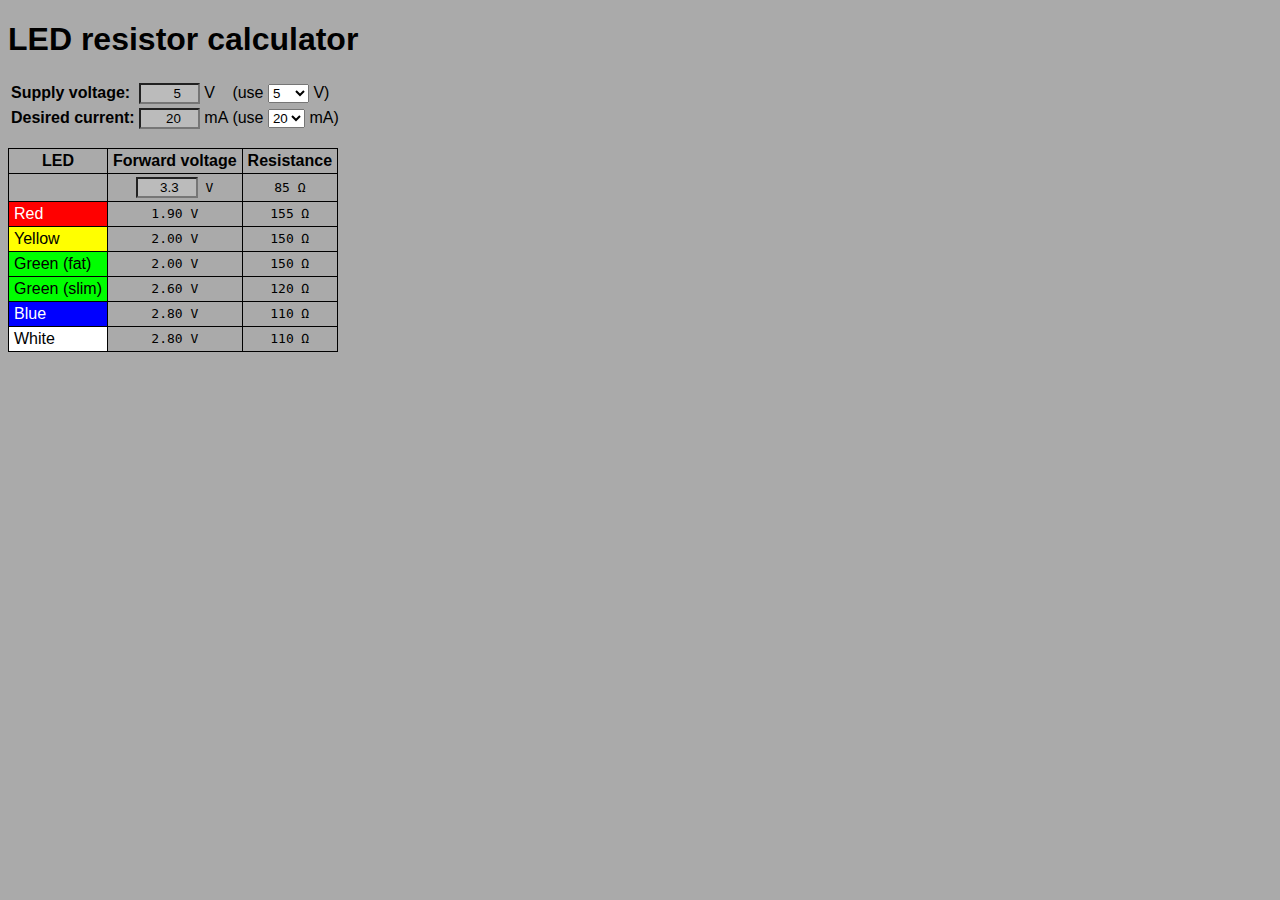
<file: www/led/index.html>
<!DOCTYPE html>
<html>
<head>
  <meta charset="utf-8">
  <link rel="stylesheet" type="text/css" href="style.css">
  <title>LED resistor calculator</title>
</head>
<body onload="init()">
<script src="led.js"></script>

<h1>LED resistor calculator</h1>

<table>
  <tr>
    <td><b>Supply voltage:</b></td>
    <td><input id="supply-voltage" type="number" class="led-voltage-input" step="0.1" value="5" min="0" required> V</td>
    <td>
      (use
      <select id="supply-voltage-dropdown">
        <option value="3.3"        >3.3</option>
        <option value="5"  selected>5</option>
        <option value="9"          >9</option>
        <option value="12"         >12</option>
      </select>
      V)
    </td>
  </tr>
  <tr>
    <td><b>Desired current:</b></td>
    <td><input id="led-current" type="number" class="led-current-input" step="0.1" value="20" min="0" required> mA</td>
    <td>
      (use
      <select id="led-current-dropdown">
        <option value="2"          >2</option>
        <option value="10"         >10</option>
        <option value="20" selected>20</option>
      </select>
      mA)
    </td>
  </tr>
</table>

<p>

<table class="grid" id="led-table">
  <tr>
    <th>LED</th>
    <th>Forward voltage</th>
    <th>Resistance</th>
  </tr>
  <tr>
    <td></td>
    <td class="tt center"><input id="custom-led-voltage-input" type="number" class="led-voltage-input" step="0.1" value="3.3" min="0" required> V</td>
    <td class="tt center"><span id="custom-resistor-value" class="tt"></span> &ohm;</td>
  </tr>
</table>



</body>
</html>
</file>
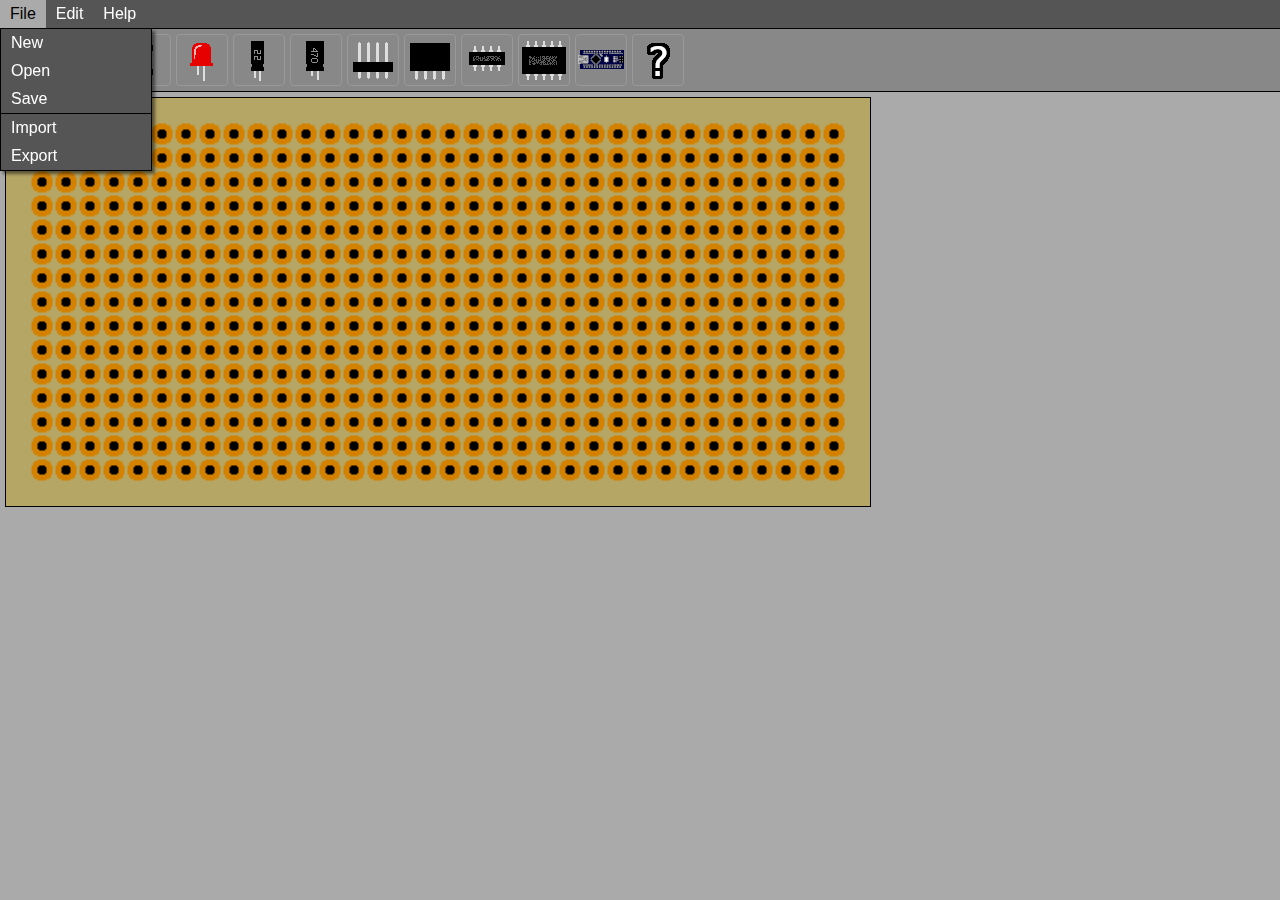
<file: www/perf/index.html>
<!DOCTYPE html>
<html>
<head>
  <meta charset="utf-8">
  <link rel="stylesheet" type="text/css" href="style.css">
  <link rel="stylesheet" type="text/css" href="menu.css">
  <title>Perfboard Planner</title>
</head>
<body>
<script src="perf.js"></script>
<script src="popups.js"></script>
<script src="resistor.js"></script>
<script src="led.js"></script>
<script src="ecap.js"></script>
<script src="ic.js"></script>
<script src="header.js"></script>
<script src="misc.js"></script>
<script src="no-config.js"></script>

<div id="popup-background"></div>

<div class="menu">
  <div class="menu-item"><span>File</span>
    <div class="menu-children">
      <div class="menu-item"><span onclick="board.menuNew()"   >New</span></div>
      <div class="menu-item"><span onclick="board.menuOpen()"  >Open</span></div>
      <div class="menu-item"><span onclick="board.menuSave()"  >Save</span></div>
      <div class="menu-item menu-sep"></div>
      <div class="menu-item"><span onclick="board.menuImport()">Import</span></div>
      <div class="menu-item"><span onclick="board.menuExport()">Export</span></div>
    </div>
  </div>
  <div class="menu-item"><span>Edit</span>
    <div class="menu-children">
      <div class="menu-item"><span onclick="board.menuCut()"   >Cut</span></div>
      <div class="menu-item"><span onclick="board.menuCopy()"  >Copy</span></div>
      <div class="menu-item"><span onclick="board.menuPaste()" >Paste</span></div>
      <div class="menu-item menu-sep"></div>
      <div class="menu-item"><span onclick="board.menuBoardSize()">Board Size</span></div>
      <div class="menu-item"><span onclick="board.menuZoom()"  >Display Zoom</span></div>
    </div>
  </div>
  <div class="menu-item"><span>Help</span>
    <div class="menu-children">
      <div class="menu-item"><span onclick="board.menuHelp()"  >Help</span></div>
      <div class="menu-item menu-sep"></div>
      <div class="menu-item"><span onclick="board.menuAbout()" >About</span></div>
    </div>
  </div>
</div>

<div id="toolbox"></div>

<div class="board-frame">
  <canvas id="board" width="10" height="10"></canvas>
</div>

<div id="debug" style="display: none; float: right; border: 1px solid #000; background-color: #fff; color: #000; white-space: pre; font-family: monospace;">&nbsp;</div>

<div id="popup" style="display: none">
  <div id="about-popup" style="display: none">
    <div class="popup-title">Perfboard Planner</div>
    <div class="popup-text-line"><a target="_blank" href="https://github.com/moefh/ee-tools">Go to project page on Github</a></div>
    <div class="popup-text-line">A <i>very</i> simple web-based perfboard planner.</div>
    <div class="popup-buttons">
      <button class="popup-button" onclick="board.closePopup()">Close</button>
    </div>
  </div>
  
  <div id="help-popup" style="display: none">
    <div class="popup-title">Help and Usage</div>
    
    <div id="help-popup-text" class="popup-vert-scroll">
      <div class="popup-text-line">
        Double-click a component to open its configuration.
      </div>

      <div class="popup-subtitle">Keyboard Shortcuts:</div>
      
      <div class="popup-text-line">
        <table class="grid">
          <tr><td><b><tt>R</tt></b></td>       <td>rotate selected component</td></tr>
          <tr><td><b><tt>DEL</tt></b></td>     <td>delete selected components</td></tr>
          <tr><td><b><tt>CTRL+X</tt></b></td>  <td>cut selected components</td></tr>
          <tr><td><b><tt>CTRL+C</tt></b></td>  <td>copy selected components</td></tr>
          <tr><td><b><tt>CTRL+V</tt></b></td>  <td>paste previously copied components</td></tr>
        </table>
      </div>
    </div>
    
    <div class="popup-buttons">
      <button class="popup-button" onclick="board.closePopup()">Close</button>
    </div>
  </div>
  
  <div id="export-popup" style="display: none">
    <div class="popup-title">Export Data</div>

    <div class="popup-text-line">
      Save the text below to import later:
    </div>
    
    <div class="popup-text-line">
      <textarea id="export-popup-data" rows="8" cols="40"></textarea>
    </div>
    
    <div class="popup-buttons">
      <button class="popup-button" onclick="board.closePopup()">Close</button>
    </div>
  </div>

  <div id="import-popup" style="display: none">
    <div class="popup-title">Import Data</div>

    <div class="popup-text-line">
      Paste below a previously exported text:
    </div>

    <div class="popup-text-line">
      <textarea id="import-popup-data" rows="8" cols="40"></textarea>
    </div>
    
    <div class="popup-buttons">
      <button class="popup-button" onclick="board.closePopup()">Cancel</button>
      <button class="popup-button" onclick="board.confirmPopup()">Import</button>
    </div>
  </div>
  
  <div id="new-board-popup" style="display: none">
    <div class="config-panel">
      <div class="config-title">New Board</div>
      <div class="config-label">Size:</div>
      <div class="config-value">
        <input type="text" id="board-new-w" size="3" onkeypress="board.popupKeyPress()">
        x
        <input type="text" id="board-new-h" size="3" onkeypress="board.popupKeyPress()">
      </div>
      <div class="config-buttons">
        <button class="config-button-ok"     onclick="board.closePopup()">Cancel</button>
        <button class="config-button-cancel" onclick="board.confirmPopup()">OK</button>
      </div>
    </div>
  </div>
  
  <div id="board-config" style="display: none">
    <div class="config-panel">
      <div class="config-title">Board Size</div>
      <div class="config-label">Size:</div>
      <div class="config-value">
        <input type="text" id="board-config-w" size="3" onkeypress="board.popupKeyPress()">
        x
        <input type="text" id="board-config-h" size="3" onkeypress="board.popupKeyPress()">
      </div>
      <div class="config-buttons">
        <button class="config-button-ok"     onclick="board.closePopup()">Cancel</button>
        <button class="config-button-cancel" onclick="board.confirmPopup()">OK</button>
      </div>
    </div>
  </div>

  <div id="zoom-config" style="display: none">
    <div class="config-panel">
      <div class="config-title">Display Zoom</div>
      <div class="config-label">Zoom:</div>
      <div class="config-value"><input type="text" id="zoom-config-zoom" size="3" onkeypress="board.popupKeyPress()"></div>
      <div class="config-buttons">
        <button class="config-button-ok"     onclick="board.closePopup()">Cancel</button>
        <button class="config-button-cancel" onclick="board.confirmPopup()">OK</button>
      </div>
    </div>
  </div>

  <div id="resistor-config" style="display: none">
    <div class="config-panel">
      <div class="config-title">Resistor</div>
      <div class="config-label">Value:</div>
      <div class="config-value"><input id="resistor-config-value" type="text" size="4" onkeypress="board.popupKeyPress()"> Ω</div>
      <div class="config-label">Rotation:</div>
      <div class="config-value"><select id="resistor-config-rot"></select> degrees</div>
      <div class="config-buttons">
        <button class="config-button-cancel" onclick="board.closePopup()">Cancel</button>
        <button class="config-button-ok"     onclick="board.confirmPopup()">OK</button>
      </div>
    </div>
  </div>

  <div id="ic-config" style="display: none">
    <div class="config-panel">
      <div class="config-title">Integrated Circuit</div>
      <div class="config-label">Num Pins:</div>
      <div class="config-value"><input id="ic-config-npins" type="number" size="2" min="8" max="98" step="2" onkeypress="board.popupKeyPress()"></div>
      <div class="config-label">Name:</div>
      <div class="config-value"><input id="ic-config-name" type="text" size="10" onkeypress="board.popupKeyPress()"></div>
      <div class="config-label">Rotation:</div>
      <div class="config-value"><select id="ic-config-rot"></select> degrees</div>
      <div class="config-buttons">
        <button class="config-button-cancel" onclick="board.closePopup()">Cancel</button>
        <button class="config-button-ok"     onclick="board.confirmPopup()">OK</button>
      </div>
    </div>
  </div>

  <div id="header-config" style="display: none">
    <div class="config-panel">
      <div class="config-title" id="header-config-title">Header</div>
      <div class="config-label">Length:</div>
      <div class="config-value"><input id="header-config-sx" type="number" size="2" min="1" max="99" onkeypress="board.popupKeyPress()"></div>
      <div class="config-label">Width:</div>
      <div class="config-value"><input id="header-config-sy" type="number" size="2" min="1" max="99" onkeypress="board.popupKeyPress()"></div>
      <div class="config-label">Rotation:</div>
      <div class="config-value"><select id="header-config-rot"></select> degrees</div>
      <div class="config-buttons">
        <button class="config-button-cancel" onclick="board.closePopup()">Cancel</button>
        <button class="config-button-ok"     onclick="board.confirmPopup()">OK</button>
      </div>
    </div>
  </div>

  <div id="ecap-config" style="display: none">
    <div class="config-panel">
      <div class="config-title" id="ecap-config-title">Electrolytic Capacitor</div>
      <div class="config-label">Value:</div>
      <div class="config-value"><input id="ecap-config-value" type="text" size="4" onkeypress="board.popupKeyPress()"> F</div>
      <div class="config-label">Rotation:</div>
      <div class="config-value"><select id="ecap-config-rot"></select> degrees</div>
      <div class="config-buttons">
        <button class="config-button-cancel" onclick="board.closePopup()">Cancel</button>
        <button class="config-button-ok"     onclick="board.confirmPopup()">OK</button>
      </div>
    </div>
  </div>

  <div id="led-config" style="display: none">
    <div class="config-panel">
      <div class="config-title">LED</div>
      <div class="config-label">Size:</div>
      <div class="config-value">
        <select id="led-config-size">
          <option value="1">Small</option>
          <option value="2">Large</option>
        </select>
      </div>
      <div class="config-label">Color:</div>
      <div class="config-value">
        <select id="led-config-color">
          <option value="red"   >Red</option>
          <option value="green" >Green</option>
          <option value="blue"  >Blue</option>
          <option value="yellow">Yellow</option>
          <option value="white" >White</option>
        </select>
      </div>
      <div class="config-label">Rotation:</div>
      <div class="config-value"><select id="led-config-rot"></select> degrees</div>
      <div class="config-buttons">
        <button class="config-button-cancel" onclick="board.closePopup()">Cancel</button>
        <button class="config-button-ok"     onclick="board.confirmPopup()">OK</button>
      </div>
    </div>
  </div>

  <div id="other-config" style="display: none">
    <div class="config-panel">
      <div class="config-title">Custom Component</div>
      <div class="config-label">Size:</div>
      <div class="config-value">
        <input id="other-config-sx" type="number" min="1" max="99" size="3" onkeypress="board.popupKeyPress()">
        x
        <input id="other-config-sy" type="number" min="1" max="99" size="3" onkeypress="board.popupKeyPress()">
      </div>
      <div class="config-label">Name:</div>
      <div class="config-value"><input id="other-config-name" type="text" size="10" onkeypress="board.popupKeyPress()"></div>
      <div class="config-label">Color:</div>
      <div class="config-value">
        <select id="other-config-color">
          <option value="#d00">Red</option>
          <option value="#dd0">Yellow</option>
          <option value="#0d0">Green</option>
          <option value="#0dd">Cyan</option>
          <option value="#00d">Blue</option>
          <option value="#d0d">Purple</option>
          <option value="#ddd">White</option>
          <option value="#777">Grey</option>
          <option value="#000">Black</option>
        </select>
      </div>
      <div class="config-label">Rotation:</div>
      <div class="config-value"><select id="other-config-rot"></select> degrees</div>
      <div class="config-buttons">
        <button class="config-button-cancel" onclick="board.closePopup()">Cancel</button>
        <button class="config-button-ok"     onclick="board.confirmPopup()">OK</button>
      </div>
    </div>
  </div>

</div>

</body>
</html>
</file>
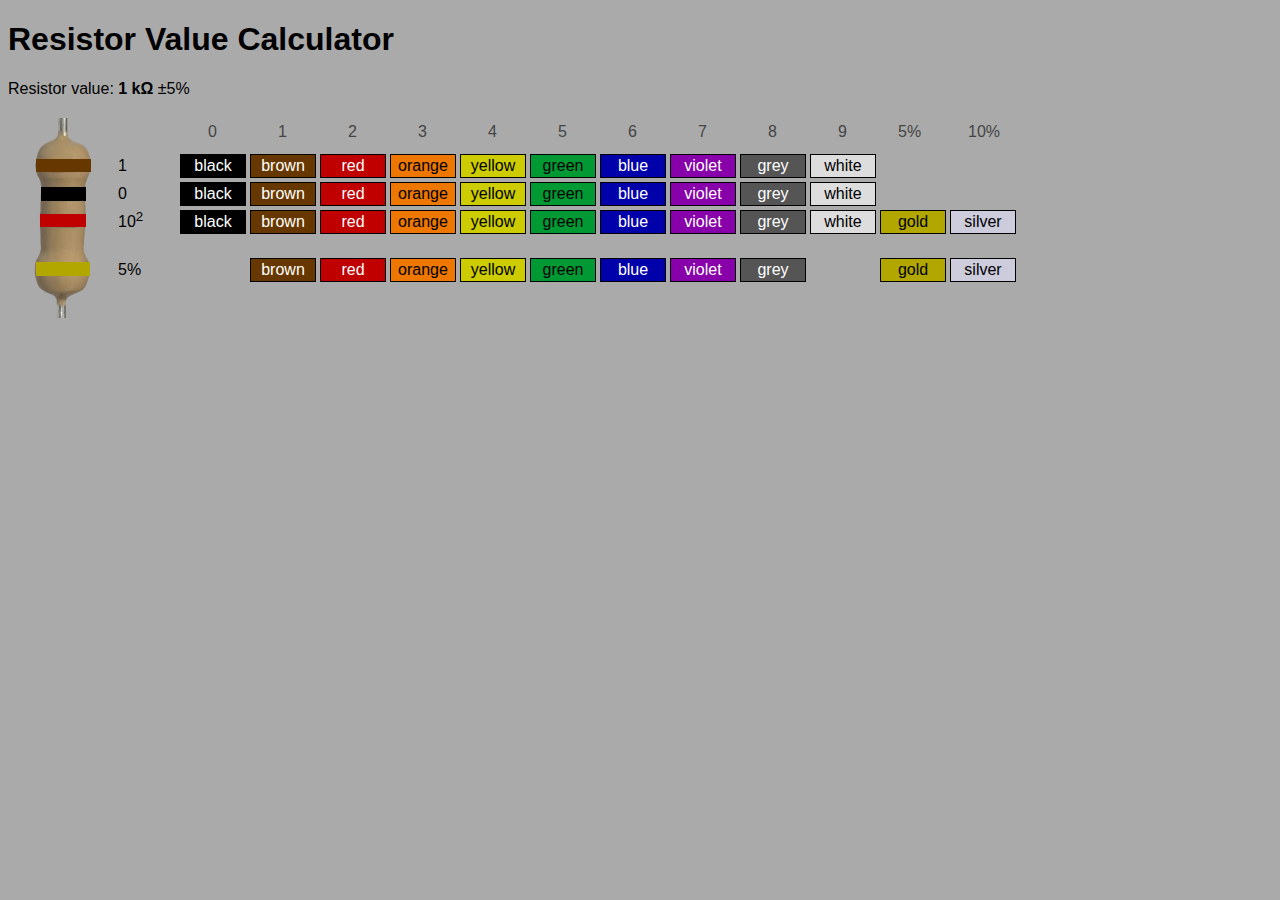
<file: www/res/index.html>
<!DOCTYPE html>
<html>
<head>
  <meta charset="utf-8">
  <link rel="stylesheet" type="text/css" href="style.css">
  <title>Resistor Value Calculator</title>
  <meta name="author" content="ricardo.massaro@gmail.com">
</head>
<body onload="init()">
  <script src="res.js"></script>
  
  <h1>Resistor Value Calculator</h1>

  <div class="resistor-value">
    Resistor value:
    <b><span id="resistor-value-resistance">?</span>&ohm;</b>
    &plusmn;<span id="resistor-value-tolerance"></span>%
  </div>
  
  <div style="position: relative; background: no-repeat url('resistor.png'); width: 1140px; height: 200px;">
    <div style="position: absolute; left: 200px; top: 5px; color: #444;">0</div>
    <div style="position: absolute; left: 270px; top: 5px; color: #444;">1</div>
    <div style="position: absolute; left: 340px; top: 5px; color: #444;">2</div>
    <div style="position: absolute; left: 410px; top: 5px; color: #444;">3</div>
    <div style="position: absolute; left: 480px; top: 5px; color: #444;">4</div>
    <div style="position: absolute; left: 550px; top: 5px; color: #444;">5</div>
    <div style="position: absolute; left: 620px; top: 5px; color: #444;">6</div>
    <div style="position: absolute; left: 690px; top: 5px; color: #444;">7</div>
    <div style="position: absolute; left: 760px; top: 5px; color: #444;">8</div>
    <div style="position: absolute; left: 830px; top: 5px; color: #444;">9</div>
    <div style="position: absolute; left: 890px; top: 5px; color: #444;">5%</div>
    <div style="position: absolute; left: 960px; top: 5px; color: #444;">10%</div>
    
    <div id="band0" style="position: absolute; left: 28px; top: 41px;  width: 55px; height: 13px;"></div>
    <div id="band1" style="position: absolute; left: 33px; top: 69px;  width: 45px; height: 14px;"></div>
    <div id="band2" style="position: absolute; left: 32px; top: 96px;  width: 46px; height: 13px;"></div>
    <div id="band3" style="position: absolute; left: 28px; top: 144px; width: 54px; height: 14px;"></div>

    <div id="edit0" style="position: absolute; left: 110px; top: 34px;  "></div>
    <div id="edit1" style="position: absolute; left: 110px; top: 62px;  "></div>
    <div id="edit2" style="position: absolute; left: 110px; top: 90px;  "></div>
    <div id="edit3" style="position: absolute; left: 110px; top: 138px; "></div>
  </div>
  
</body>
</html>
</file>
<file: www/led/style.css>
body {
    background-color: #aaa;
    font-family: sans-serif;
}

.tt {
    font-family: monospace;
}

.center {
    text-align: center;
}

input[type="number"] {
    background-color: #bbb;
}

table.grid {
    border: 1px solid black;
    border-collapse: collapse;
}

table.grid > thead > tr > th,
table.grid >         tr > th,
table.grid > tbody > tr > th,
table.grid >         tr > th,
table.grid > tbody > tr > td,
table.grid >         tr > td
{
    border: 1px solid black;
    padding: 3px 5px 3px 5px;
}

.band-editor-display {
    display: inline-block;
    width: 60px;
}

.band-editor {
    display: inline-block;
    padding: 2px;
    border: 1px solid #000;
    margin: 2px;
    width: 60px;
    cursor: default;
    text-align: center;
}

.band-editor-space {
    display: inline-block;
    padding: 2px;
    margin: 2px;
    width: 62px;
}

.resistor-value {
    margin-top: 20px;
    margin-bottom: 20px;
}

.led-voltage-input {
    width: 4em;
    text-align: right;
}

.led-current-input {
    width: 4em;
    text-align: right;
}
</file>
<file: www/perf/style.css>
body {
    background-color: #aaa;
    font-family: sans-serif;
    padding: 0;
    margin: 0;
}

.tt {
    font-family: monospace;
}

.center {
    text-align: center;
}

table.grid {
    border: 1px solid black;
    border-collapse: collapse;
}

table.grid td {
    border: 1px solid black;
    padding: 4px 8px 4px 8px;
}

/* === TOOLBOX ========================================== */

#toolbox {
    /*
    margin: 5px 0 5px 0;
    border: 1px solid #000;
   */
    background-color: #888;
    display: flex;
    padding: 3px 0 3px 0;
    border-bottom: 1px solid #000;
}

.tool {
    border: 1px solid #999;
    border-radius: 4px;
    margin: 2px 0 2px 5px;
    width: 50px;
    height: 50px;
}

.tool.selected {
    border: 1px solid #000;
    background-color: #aaa !important;
}

/* === BOARD ============================================ */

.board-frame {
    border: 1px solid #000;
    margin: 5px;
    display: inline-block;
}

#board {
    display: block;
    border-style: solid;
    border-color: #b5a666;
    margin: 0;
    background: url("img/hole.png") repeat;
    background-clip: border-box;
}

.board-size {
    width: 20px;
    border: 0px;
    padding: 0 5px 0 5px;
    background-color: #eee;
    text-align: right;
}

/* === POPUPS =========================================== */

#popup-background {
    display: none;
    position: fixed;
    top: 0;
    right: 0;
    left: 0;
    bottom: 0;
    z-index: 1000;
    background-color: #000;
    opacity: 0.25;
}

#popup {
    position: absolute;
    
    border: 1px solid #000;
    border-radius: 5px;
    min-width: 250px;
    min-height: 50px;
    color: #000;
    background-color: #999;
    box-shadow: 5px 5px 3px rgba(0,0,0,0.75);
    z-index: 1001;
}

.popup-title {
    margin: 10px 10px 20px 10px;
    font-size: 24px;
    font-weight: bold;
}

.popup-subtitle {
    margin: 25px 10px 10px 10px;
    font-size: 18px;
    font-weight: bold;
}

.popup-subtitle:first-child {
    margin-top: 0;
}

.popup-text-line {
    margin: 10px;
}

.popup-text-line > textarea {
    background-color: #ccc;
    min-width: 350px;
    min-height: 30px;
}

.popup-vert-scroll {
    overflow-y: auto;
    max-height: 250px;
}

.popup-buttons {
    margin: 20px 10px 10px 10px;
    text-align: center;
}

.popup-button {
    min-width: 80px;
    margin: 0 10px 0 10px;
}

#about-popup {
    margin: 15px 20px 15px 20px;
    text-align: center;
}

#help-popup {
    margin: 15px 20px 15px 20px;
    max-width: 500px;
}

/* === CONFIG =========================================== */

.config-panel {
    display: grid;
    column-gap: 10px;
    row-gap: 10px;
    margin: 15px 20px 15px 20px;
}

.config-title {
    grid-column: 1/3;
    font-weight: bold;
    margin-bottom: 15px;
}

.config-label {
    grid-column: 1/2;
}

.config-value {
    grid-column: 2/3;
}

.config-value > input {
    border: 0px;
    background-color: #eee;
}

.config-buttons {
    grid-column: 1/3;

    margin-top: 15px;
    text-align: center;
}

.config-button-ok, .config-button-cancel {
    min-width: 80px;
    margin: 0 10px 0 10px;
}
</file>
<file: www/perf/menu.css>
/*

This is some CSS for a simple pure HTML/CSS menu (no javascript required).

Example menu:

<div class="menu">
  <div class="menu-item"><span>File</span>
    <div class="menu-children">
      <div class="menu-item"><span onclick="run_menu_new()"   >New</span></div>
      <div class="menu-item"><span onclick="run_menu_open()"  >Open</span></div>
      <div class="menu-item"><span onclick="run_menu_save()"  >Save</span></div>
      <div class="menu-item menu-sep"></div>
      <div class="menu-item"><span onclick="run_menu_import()">Import</span></div>
      <div class="menu-item"><span onclick="run_menu_export()">Export</span></div>
    </div>
  </div>
  <div class="menu-item"><span>Help</span>
    <div class="menu-children">
      <div class="menu-item"><span onclick="run_menu_help()()">Help</span></div>
      <div class="menu-item menu-sep"></div>
      <div class="menu-item"><span onclick="run_menu_about()" >About</span></div>
    </div>
  </div>
</div>

 */

/*
body {
    padding: 0;
    margin: 0;
}
*/

.menu * {
    cursor: pointer;
}

.menu {
    display: flex;
    border-bottom: 1px solid #000;
    color: #fff;
    background-color: #555;
}

.menu .menu-item {
    position: relative;
}

.menu .menu-item.menu-sep {
    position: relative;
    border-top: 1px solid #000;
}

.menu .menu-item > span {
    display: block;
    color: #fff;
    text-decoration: none;
    padding: 5px 10px;
}

.menu .menu-item > span:hover {
    color: #000;
    background-color: #aaa;
}

.menu .menu-item > .menu-children {
    position: absolute;
    display: none;
    background-color: #555;
    margin: 0;
    padding: 0;
}

.menu .menu-item:hover > .menu-children {
    display: block;
    border: 1px solid #000;
    box-shadow: 3px 3px 3px rgba(0,0,0, 0.5);
}

.menu .menu-item > .menu-children > .menu-item {
    display: block;
    width:   150px;
}
</file>
<file: www/res/style.css>
body {
    background-color: #aaa;
    font-family: sans-serif;
}

.tt {
    font-family: monospace;
}

.center {
    text-align: center;
}

input[type="number"] {
    background-color: #bbb;
}

table.grid {
    border: 1px solid black;
    border-collapse: collapse;
}

table.grid > thead > tr > th,
table.grid >         tr > th,
table.grid > tbody > tr > th,
table.grid >         tr > th,
table.grid > tbody > tr > td,
table.grid >         tr > td
{
    border: 1px solid black;
    padding: 3px 5px 3px 5px;
}

.band-editor-display {
    display: inline-block;
    width: 60px;
}

.band-editor {
    display: inline-block;
    padding: 2px;
    border: 1px solid #000;
    margin: 2px;
    width: 60px;
    cursor: default;
    text-align: center;
}

.band-editor-space {
    display: inline-block;
    padding: 2px;
    margin: 2px;
    width: 62px;
}

.resistor-value {
    margin-top: 20px;
    margin-bottom: 20px;
}

.led-voltage-input {
    width: 4em;
    text-align: right;
}

.led-current-input {
    width: 4em;
    text-align: right;
}
</file>
